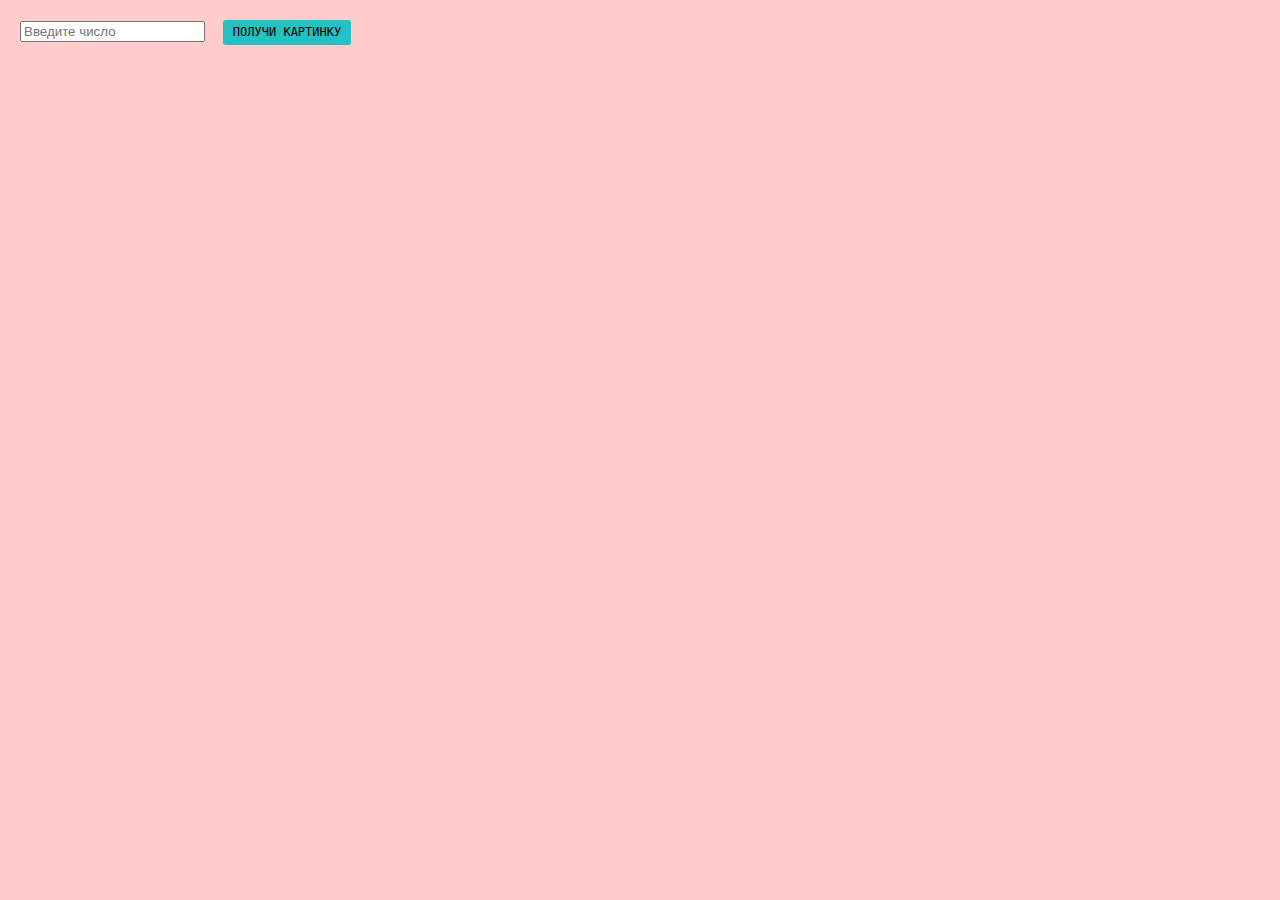
<file: Task3/index.html>
<!DOCTYPE html>
<html lang="ru">
<head>
    <meta charset="UTF-8">
    <link rel="stylesheet" type="text/css" href="style.css">
    <title>Task3</title>
</head>
<body>
    <div class="control">
        <input type="text" class="input" placeholder="Введите число">
        <button class="btn">Получи картинку</button>
        <div class="picture"></div>
    </div>
<script src="javaScript.js"></script>
</body>
</html>
</file>
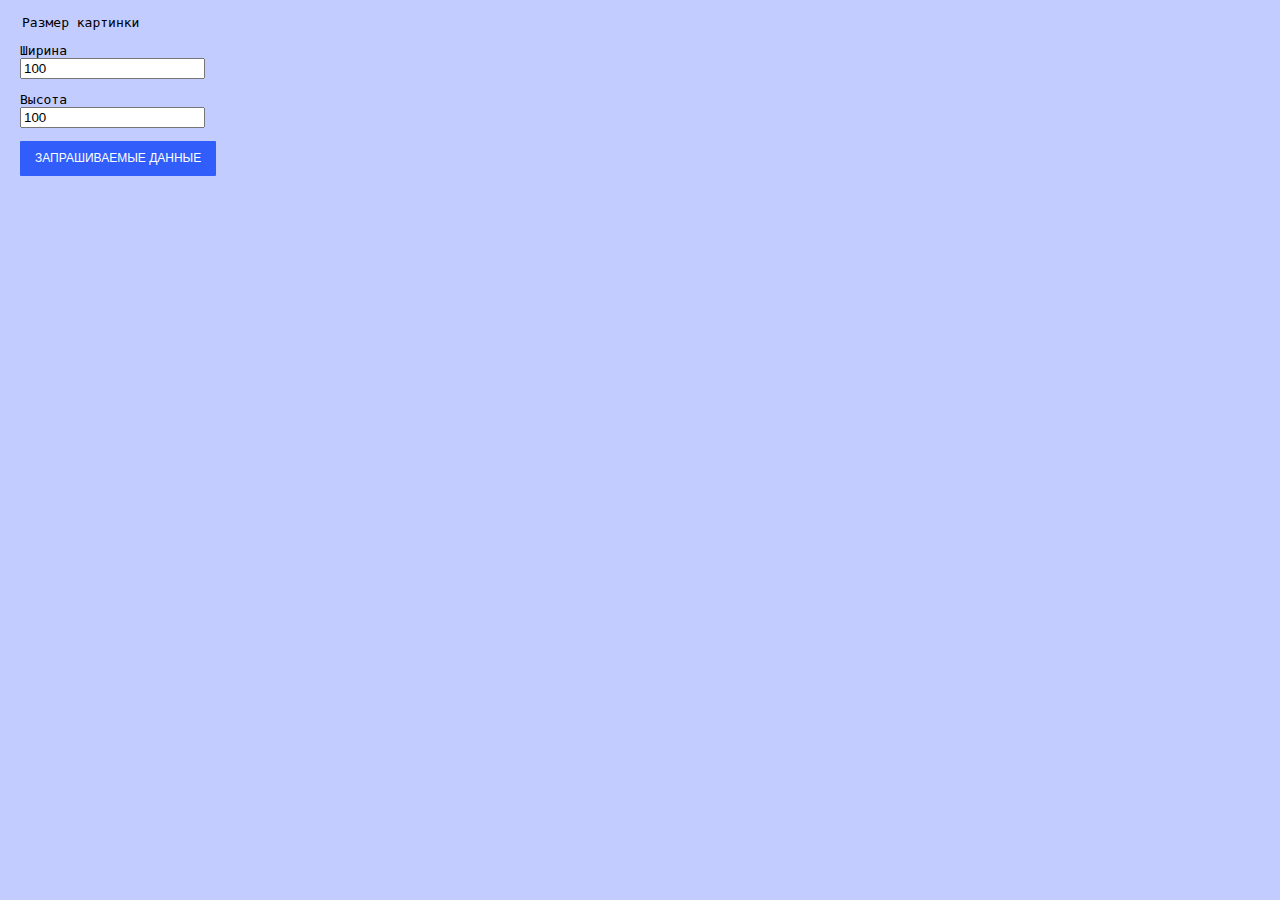
<file: Task4/index.html>
<!DOCTYPE html>
<html lang="ru">
<head>
    <meta charset="UTF-8">
    <link rel="stylesheet" type="text/css" href="style.css">
    <title>Task4</title>
</head>
<body>
    <div>
      <legend>Размер картинки</legend>
        <p> <label>Ширина</label> <br />
           <input id="num1" class="text" size="20" value=100> </p>
        <p> <label>Высота</label> <br />
           <input id="num2" class="text" size="20" value=100> </p>
        <p> <button class="btn j-btn">Запрашиваемые данные</button> </p>
   </div>
      <div id="j-result"></div>
      <img id="result"/>
    <script src="javaScript.js"></script>
</body>
</html>
</file>
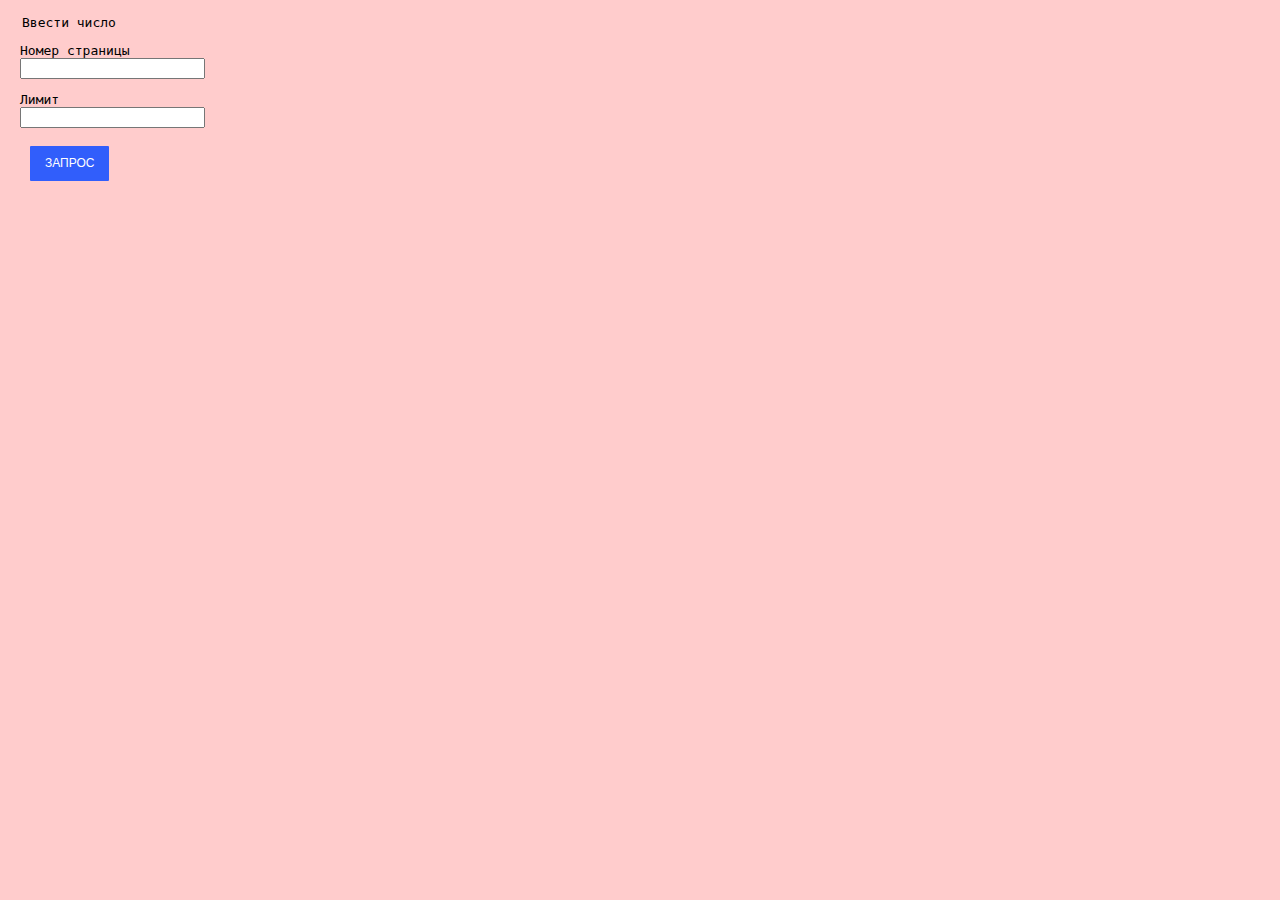
<file: Task5/index.html>
<!DOCTYPE html>
<html lang="ru">
<head>
    <meta charset="UTF-8">
    <meta http-equiv="X-UA-Compatible" content="IE=edge">
    <meta name="viewport" content="width=device-width, initial-scale=1.0">
    <link rel="stylesheet" type="text/css" href="style.css">
    <title>Task5</title>
</head>
<body>
    <div>
      <legend>Ввести число</legend>
        <p> <label>Номер страницы</label> <br />
            <input id="page" class="text" size="20"> </p>
        <p> <label>Лимит</label> <br />
            <input id="limit" class="text" size="20"> </p>
        <p> <button class="btn j-btn-request" type="submit">Запрос</button> </p>
    </div>
    <div id="j-result"></div>
    <img id="result" />
    <script src="javaScript.js"></script>
</body>
</html>
</file>
<file: Task3/style.css>
body {
    width: 1240px;
    height: 200px;
    margin: 0 auto;
    padding-top: 15px;
    background: #FFCCCC;
    font-family: monospace;
}


.btn {
    padding: 0;
    background-color: transparent;
    border: none;
    outline: none;
    -webkit-tap-highlight-color: transparent;
    box-shadow: none;
    cursor: pointer;
    
    margin: 5px 10px;
    border-radius: 3px;
    font-size: 12px;
    line-height: 15px;
    text-transform: uppercase;
    padding: 5px 10px;
    color: white;
    background: rgba(34,193,195,1);
    transition: 0.3s;
    color: black;
    font-family: monospace;
  }

.btn:hover {
    box-shadow: 0px 2px 8px 2px rgba(141,150,178,.3);
    transform: scale(1.05);
    background: rgba(253,187,45,1);
}  


.picture {
    width: 200px;
    margin: 20px;
  }
  
.card {
    display: block;
    margin: 0 auto;
    width: 200px;
    height: 200px;
}

.card-image {
    width: 200px;
    height: 150px;
  }
</file>
<file: Task4/style.css>
body {
  width: 1240px;
  height: 200px;
  margin: 0 auto;
  padding-top: 15px;
  background: #c2ccff;
  font-family: monospace;
}

.btn {
  padding: 0;
  background-color: transparent;
  border: none;
  outline: none;
  -webkit-tap-highlight-color: transparent;
  box-shadow: none;
  cursor: pointer;
  padding: 10px 15px;
  border-radius: 1px;
  font-size: 12px;
  line-height: 15px;
  text-transform: uppercase;
  color: white;
  background: #315efb;
  transition: 0.3s;
}

.btn:hover {
  box-shadow: 0px 2px 8px 2px rgba(141, 150, 178, .3);
  transform: scale(1.05);
}
</file>
<file: Task5/style.css>
body {
    width: 1240px;
    height: 200px;
    margin: 0 auto;
    padding-top: 15px;
    background: #FFCCCC;
    font-family: monospace;
}

.btn {
    padding: 0;
    background-color: transparent;
    border: none;
    outline: none;
    -webkit-tap-highlight-color: transparent;
    box-shadow: none;
    cursor: pointer;
    margin: 5px 10px;
    padding: 10px 15px;
    border-radius: 1px;
    font-size: 12px;
    line-height: 15px;
    text-transform: uppercase;
    color: white;
    background: #315efb;
    transition: 0.3s;
}
        
.btn:hover {
    box-shadow: 0px 2px 8px 2px rgba(141, 150, 178, .3);
    transform: scale(1.05);
}
</file>
